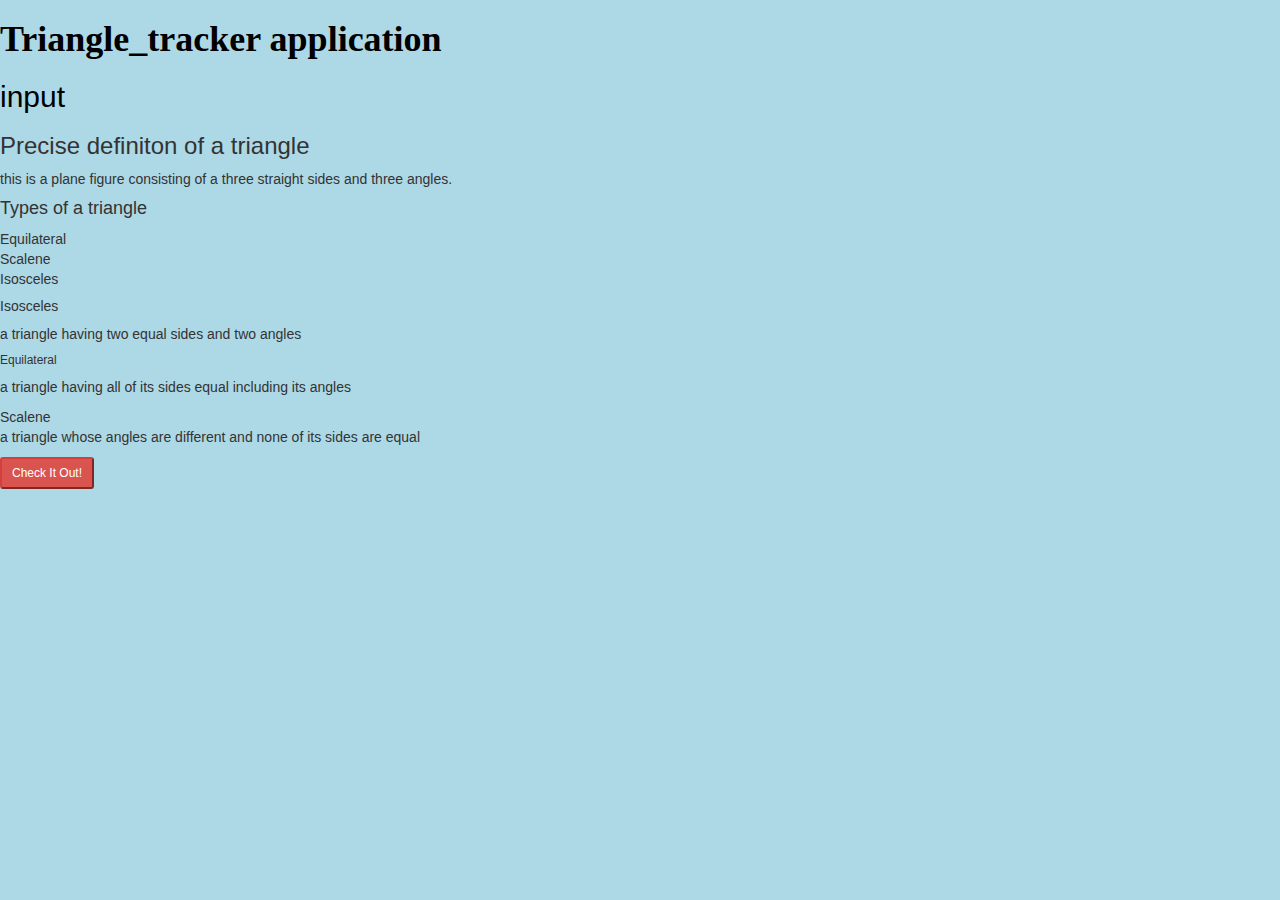
<file: index.html>
<!DOCTYPE html>
<html>

  <head>
    <title> triangle_tracker </title>
    <link href="css/bootstrap.css" rel="stylesheet" type="text/css">
    <link href="css/styles.css" rel="stylesheet" type="text/css">
    <link rel="shortcut icon" href="images/fav.png">
  </head>
  <body>
    <div>
      <h1> Triangle_tracker application </h1>
      <h2> input <h2>
        <h3> Precise definiton of a triangle </h3>
          <p> this is a plane figure consisting of a three straight sides and three angles. </p>
          <h4> Types of a triangle </h4>
            <p>Equilateral<br>Scalene<br>Isosceles</p>
          <h5>Isosceles</h5>
            <p>a triangle having two equal sides and two angles</p>
            <h6>Equilateral</h6>
            <p>a triangle having all of its sides equal including its angles</p>
          <h7>Scalene</h7>
            <p>a triangle whose angles are different and none of its sides are equal</p>
            <script src="tracker.js"></script>
          </div>

          <div class="wrapper">
            <button class="btn-danger btn-sm"type="button" onclick = "getResult()">Check It Out!</button>
        </div>

  </body>
</html>
</file>
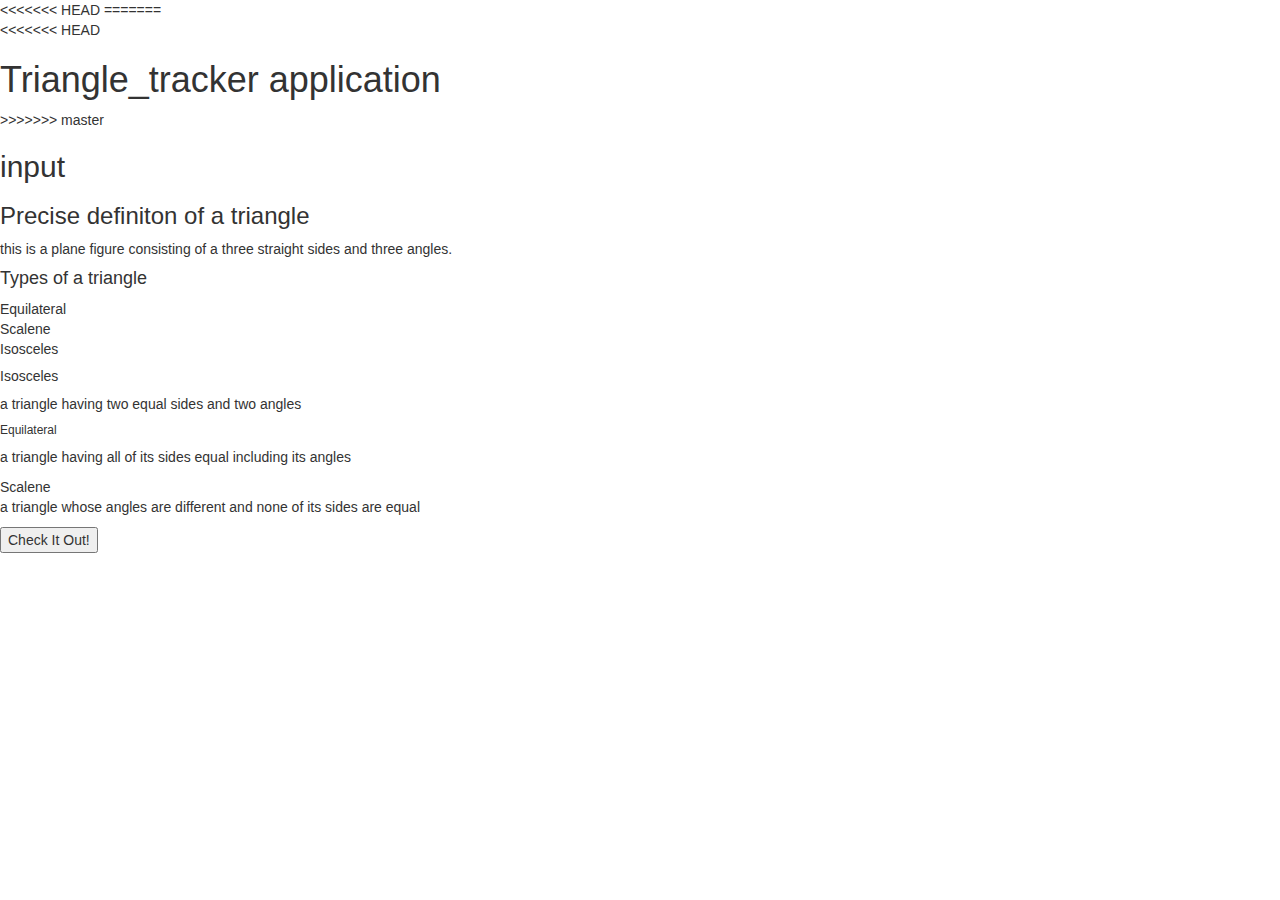
<file: tracker.html>
<<<<<<< HEAD
<!DOCTYPE html>
<html>
  <head>
    <title> triangle_tracker </title>
=======
    <link href="css/bootstrap.css" rel="stylesheet" type="text/css">
  </head>
  <body>
    <div>
<<<<<<< HEAD
      <h1> Triangle_tracker application </h1>
>>>>>>> master
      <h2> input <h2>
        <h3> Precise definiton of a triangle </h3>
          <p> this is a plane figure consisting of a three straight sides and three angles. </p>
          <h4> Types of a triangle </h4>
            <p>Equilateral<br>Scalene<br>Isosceles</p>
          <h5>Isosceles</h5>
            <p>a triangle having two equal sides and two angles</p>
            <h6>Equilateral</h6>
            <p>a triangle having all of its sides equal including its angles</p>
          <h7>Scalene</h7>
            <p>a triangle whose angles are different and none of its sides are equal</p>
            <script src="tracker.js"></script>
          </div>
          <div class="wrapper">
            <button type="button" onclick = "getResult()">Check It Out!</button>
        </div>

  </body>
</html>
</file>
<file: css/styles.css>
h1{
  color: #000000;
  font-family: 'Lobster', cursive;
  font-weight: bold;
}
h2{
  color: #000000;
}
body{
  background-color: lightblue;
}
</file>
